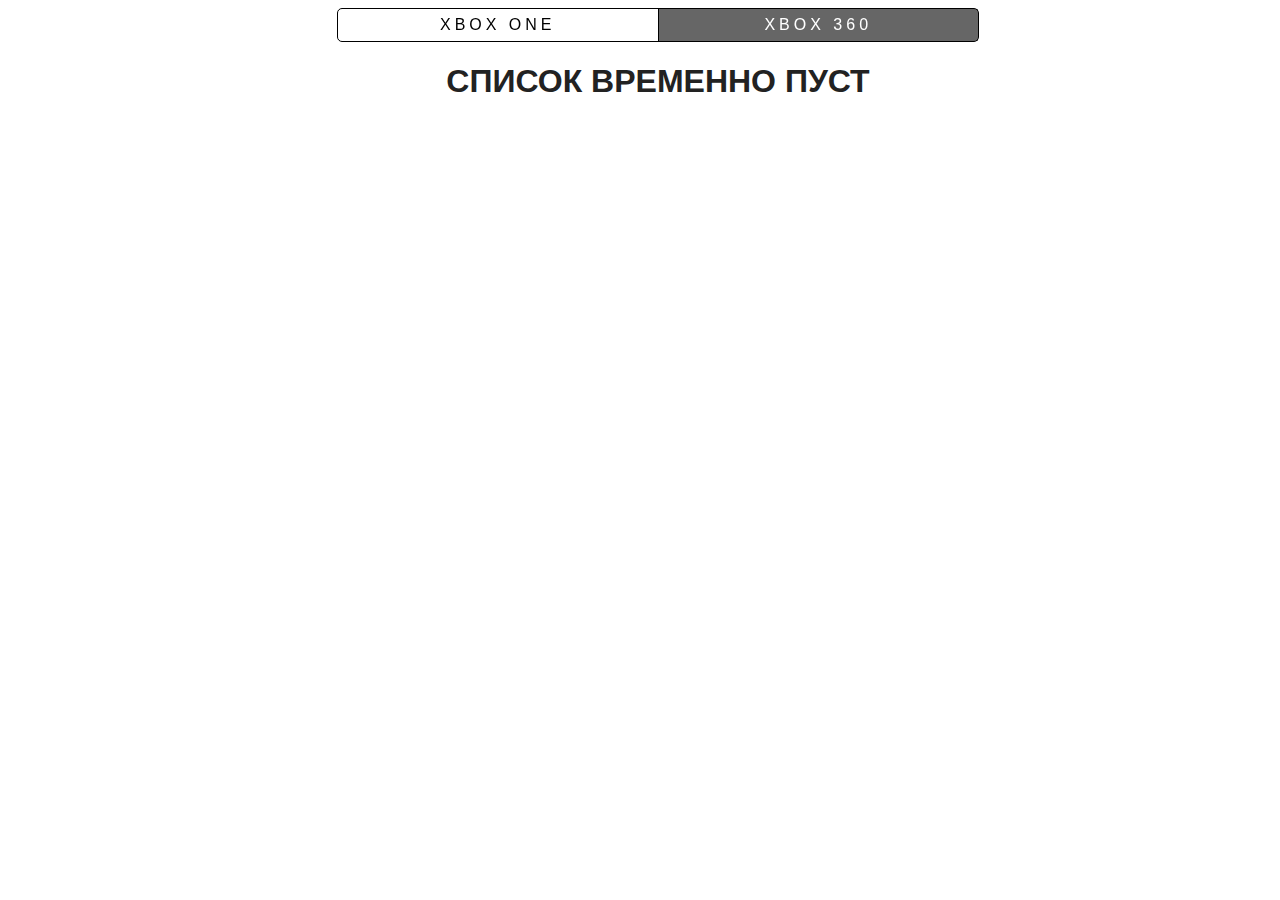
<file: deals360.html>
<!DOCTYPE html>
<html>
<head>
<meta charset="UTF-8">
<meta name="viewport" content="width=device-width, initial-scale=1.0">
<link rel="stylesheet" href="styles.css">
<title>Xbox 360 Deals</title>
</head>
<body>
<ul class="nav-bar">
<li class="nav-bar__item">
<a href="index.html">XBOX ONE</a>
</li>
<li class="nav-bar__item nav-bar__item--active">
<a href="deals360.html">XBOX 360</a>
</li>
</ul>
<h1>СПИСОК ВРЕМЕННО ПУСТ</h1>
</body>
</html>
</file>
<file: styles.css>
body {
    display: flex;
    flex-direction: column;
    align-items: center;
    width: 100%;
    height: 100%;
    font-family: sans-serif;
    padding: 0 10px;
}

p {
    color: rgba(0,0,0,0.86);
}

body > p {
    
    font-size: 19px;
    font-style: italic;
    position: relative;
    padding: 10px;
    border-left: 2px solid black;
}

.link__vk {
    color: #1d528f;
}

.game__title {
    text-align: left;
}

h1 {
    text-align: center;
    color: rgb(34,34,34);
}

.content-wrapper {
    margin: 0 auto;
    max-width: 768px;
}

ul {
    list-style: none;
    margin: 0 auto;
    padding: 40px 0;
    display: flex;
    flex-direction: column;
    align-content: space-around;
    align-items: flex-start;

}

.post {
    display: flex;
    flex-direction: row;
    justify-content: space-between;
    margin-bottom: 20px;
    padding: 10px;
    align-items: flex-start;
    width: 100%;
}

.img-container {
    margin-right: 20px;
}

.content-container {
    display: flex;
    flex-direction: column;
    align-content: flex-end;
    width: 100%;
}

.content-container > h3 {
    margin: 0;
    margin-bottom: 5px;
    font-size: 24px;
    font-weight: 700;
}

.content-container a {
    color: #1d528f;
}

.content-container a:active {
    color: #1d528f;
}

.content-container > p {
    margin: 0;
    font-size: 19px;
    word-wrap: normal;
}

@media (max-width: 768px) {
    h1 {
        max-width: 300px;
    }

    .content-wrapper {
        max-width: 400px;
    }

    .post {
        flex-direction: column;
        align-items: center;
    }

    .post > .img-container {
        margin-right: 0;
        margin-bottom: 5px;
    }
    
    .game__title {
        text-align: center;
    }
}
.nav-bar {
    list-style: none;
    display: flex;
    flex-direction: row;
    width: 50%;
    border: 1px solid black;
    border-radius: 5px;
    margin: 0 auto;
    padding: 0;
  }
  
  .nav-bar__item {
    width: 50%;
    display: flex;
    justify-content: center;
    align-items: center;
  }
  
  .nav-bar__item > a {
    display: block;
    text-transform: uppercase;
    text-decoration: none;
    color: black;
    padding: 7px 0;
    margin: 0;
    width: 100%;
    text-align: center;
  }
  
  .nav-bar__item--active {
    background-color: rgba(0,0,0,0.6);
  }
  
  .nav-bar__item--active a {
    color: white;
  }
  
  .nav-bar__item:hover {
    background-color: rgba(0,0,0,0.4);
  }
  
  .nav-bar__item > a:hover {
    color: black;
  }
  
  .nav-bar__item:active {
    background-color: rgba(0,0,0,0.6);
  }
  .nav-bar__item > a:active {
    color: white;
  }
  
  .nav-bar__item:not(:last-child) {
    border-right: 1px solid black;
  }

  a {
    position: relative;
    display: inline-block;
    padding: 25px 30px;
    margin: 40px 0;
    color: #03e9f4;
    text-decoration: none;
    text-transform: uppercase;
    transition: 0.5s;
    letter-spacing: 4px;
    overflow: hidden;
    margin-right: 50px;
  }
  
  a:nth-child(1) {
    filter: hue-rotate(270deg);
  }

  a:nth-child(2) {
    filter: hue-rotate(110deg);
  }

  a span {
    position: absolute;
    display: block;
  }
</file>
